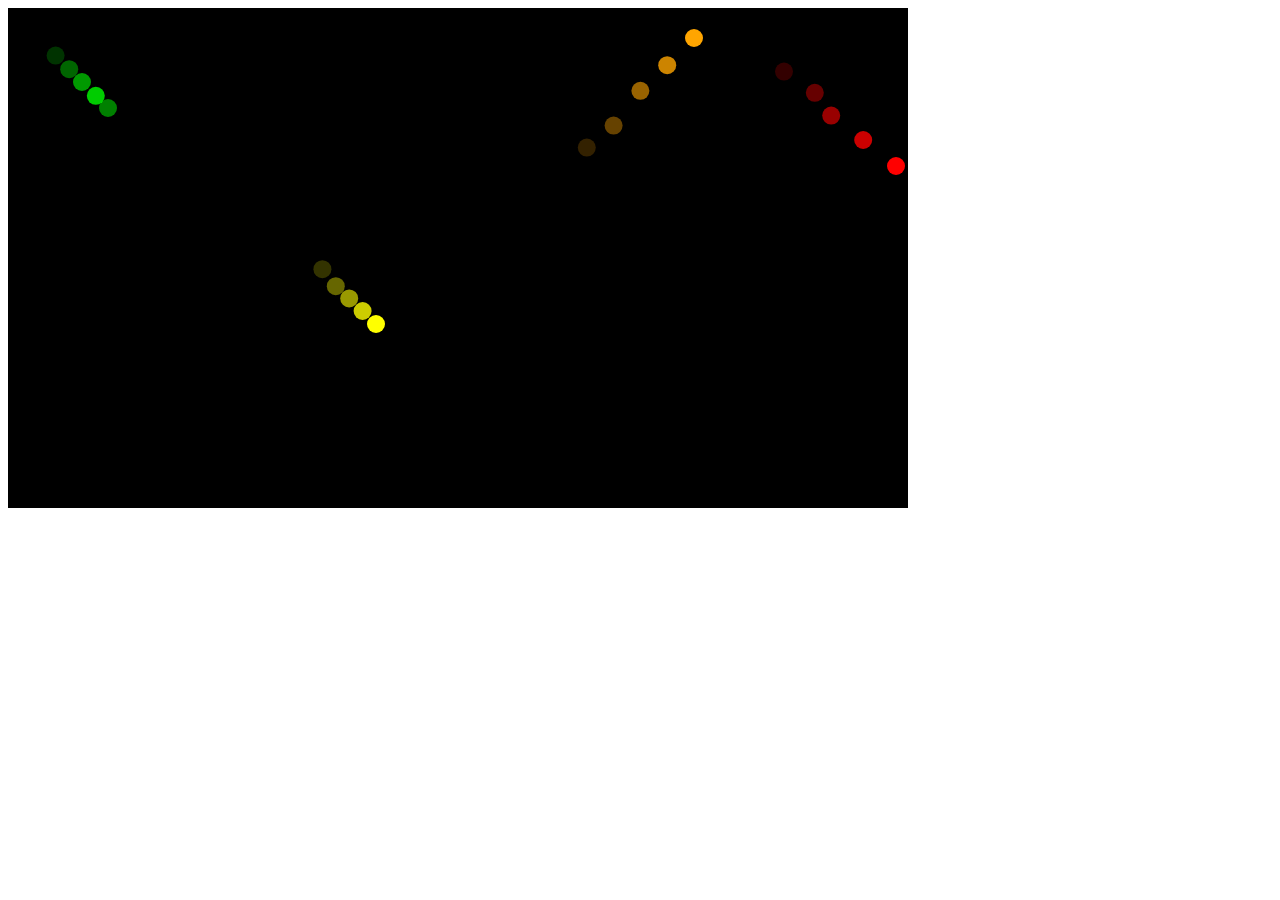
<file: index.html>
<!DOCTYPE html>
<html lang="en">
<head>
    <meta charset="UTF-8">
    <meta name="viewport" content="width=device-width, initial-scale=1.0">
    <title>Document</title>
    <link rel="stylesheet" href="style.css">
</head>
<body>
    <canvas id="canvas" width="900" height="500">Canvas is not available on this browser</canvas>
    <script src="script.js"></script>
</body>
</html>
</file>
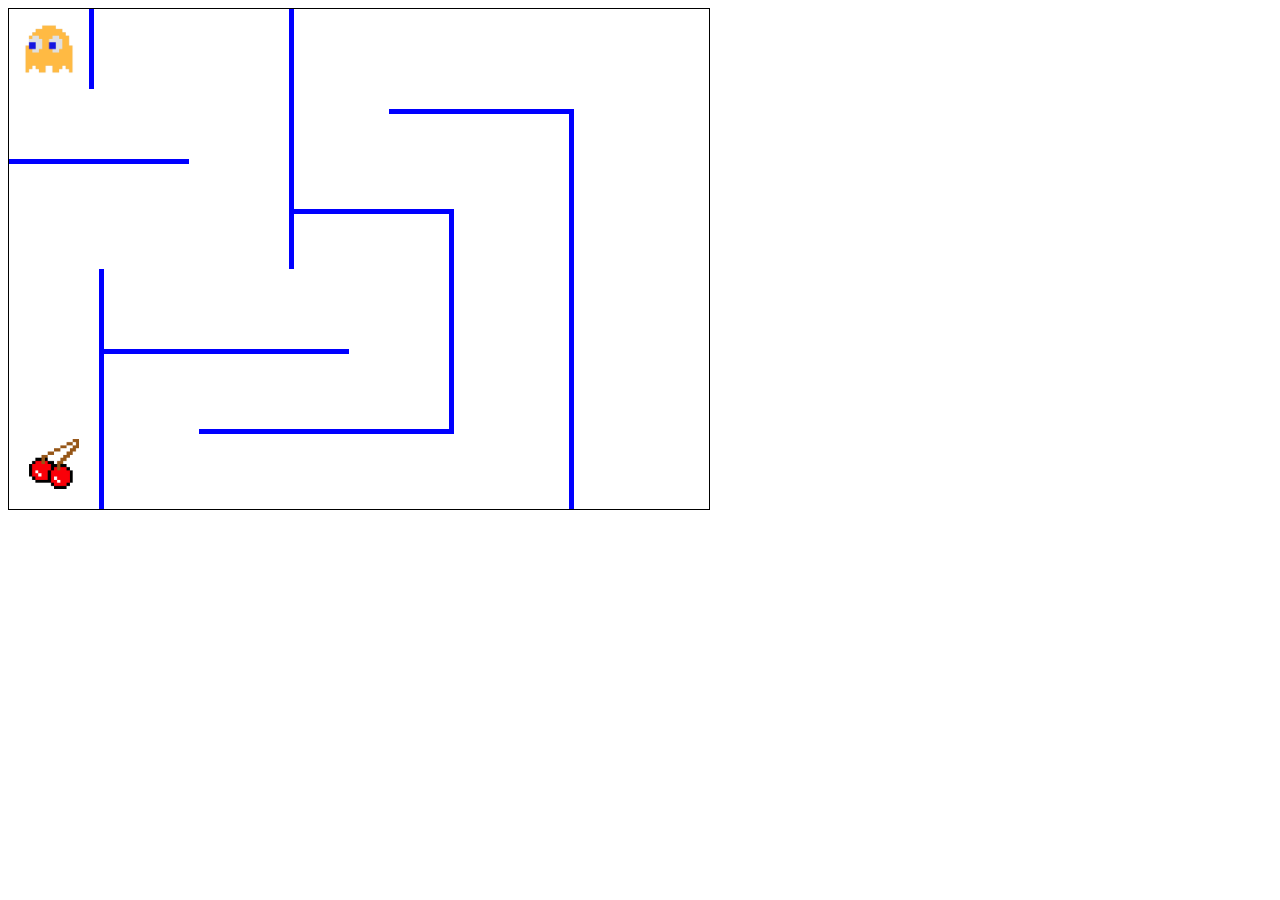
<file: Lab10/index.html>
<!DOCTYPE html>
<html lang="en">
<head>
    <meta charset="UTF-8">
    <meta name="viewport" content="width=device-width, initial-scale=1.0">
    <title>Document</title>
    <link rel="stylesheet" href="style.css">
</head>
<body>
    <canvas width="700" height="500" id="canvas"></canvas> <br>
    <span id="err"></span>
    <script src="script.js"></script>
</body>
</html>
</file>
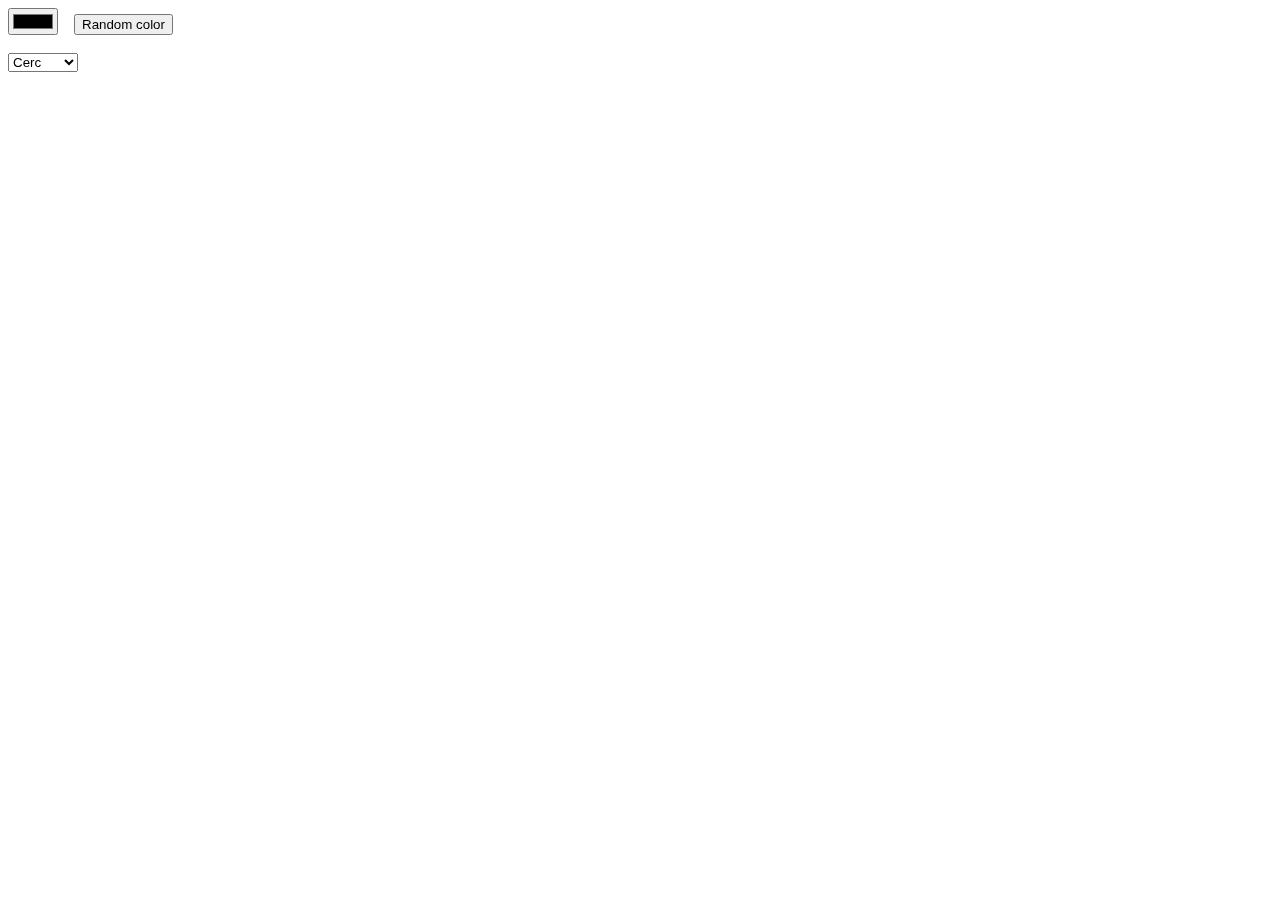
<file: Lab9/index.html>
<!DOCTYPE html>
<html lang="en">
<head>
    <meta charset="UTF-8">
    <meta name="viewport" content="width=device-width, initial-scale=1.0">
    <title>Document</title>
    <link rel="stylesheet" href="style.css">
</head>
<body>
    <input type="color" id="colorInput">
    &nbsp;&nbsp;
    <button id="randomColor">Random color</button>

    <br> <br>

    <select name="shapeInput" id="shapeInput">
        <option value="circle">Cerc</option>
        <option value="square">Patrat</option>
        <option value="triangle">Triunghi</option>
    </select>
    <canvas id="canvas"></canvas>
    <script src="script.js"></script>
</body>
</html>
</file>
<file: style.css>
canvas{
    background-color: black;
}
</file>
<file: Lab10/style.css>
canvas{
    border: 1px solid;
}
</file>
<file: Lab9/style.css>
canvas{
    position: absolute;
    top: 0;
    left: 0;
    width: 100%;
    height: 100%;
    z-index: -1;
}
</file>
